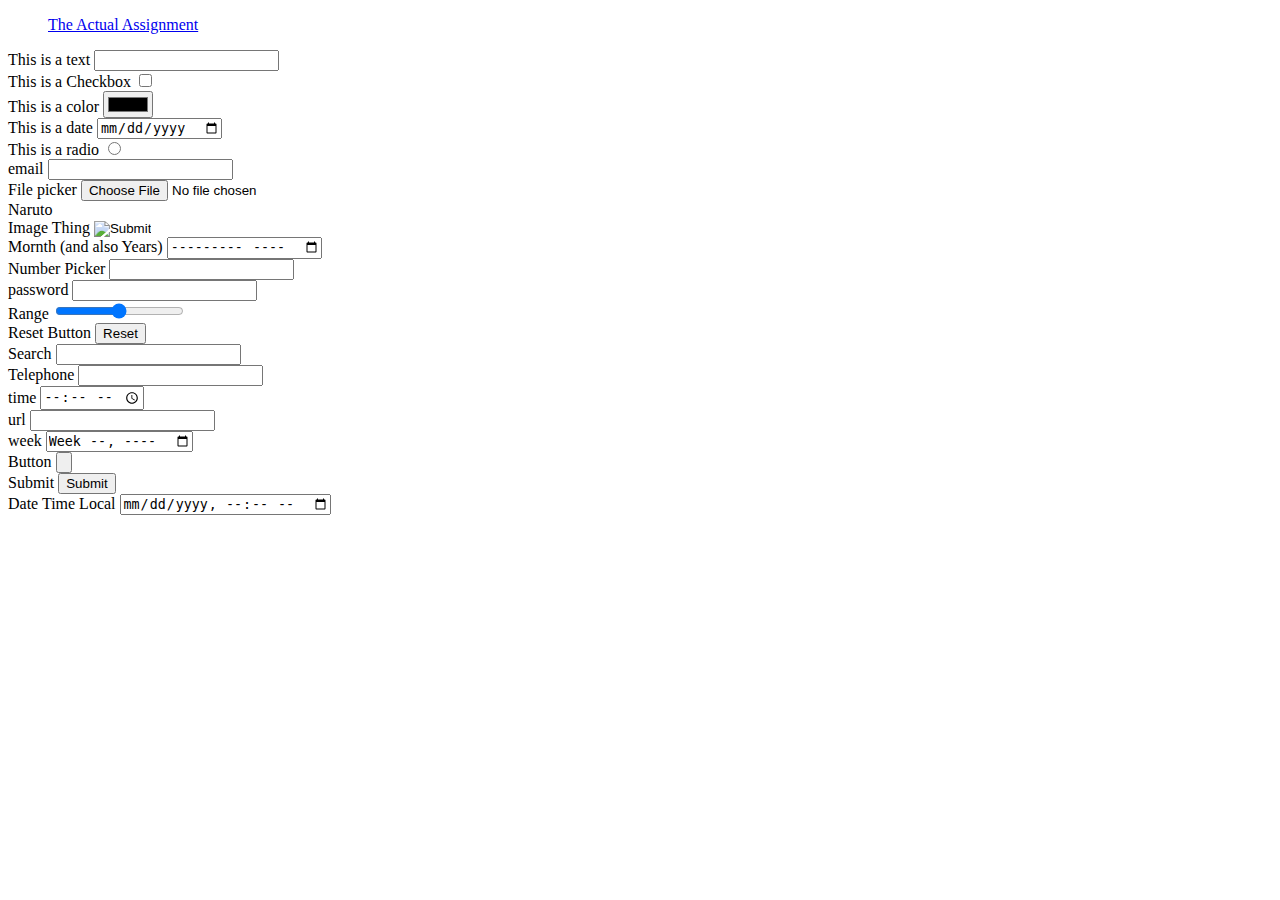
<file: index.html>
<!DOCTYPE html>
<html>
    <head>
        <title>
            Compatibility Form
        </title>

      <link rel="stylesheet" href="style.css">   

      <script>src="functions.js"</script>
    </head>

   
    <body>
        <ul class="nine">
            <li><a href="page1.html">The Actual Assignment</a></li>
        </ul>

        
        <form action="">
            <label for="something">This is a text</label>
            <input type="text" name="something" id="something">

            <br>

            <label for="">This is a Checkbox </label>
            <input type="checkbox">

            <br>

            <label for="">This is a color</label>
            <input type="color">

            <br>

            <label for="">This is a date</label>
            <input type="date">

            <br>

            <label for="">This is a radio</label>
            <input type="radio">

            <br>

            <label for="">email</label>
            <input type="email">

            <br>

            <label for="">File picker</label>
            <input type="file">

            <br>

            <label for="">Naruto</label>
            <input type="hidden">

            <br>


            <label for="">Image Thing</label>
            <input type="image">

            <br>


            <label for="">Mornth (and also Years)</label>
            <input type="month">

            <br>

            <label for="">Number Picker</label>
            <input type="number">

            <br>

            <label for="">password</label>
            <input type="password">

            <br>

            <label for="">Range</label>
            <input type="range">

            <br>

            <label for="">Reset Button</label>
            <input type="reset">

            <br>

            <label for="">Search</label>
            <input type="search">

            <br>

            <label for="">Telephone</label>
            <input type="tel">

            <br>

            <label for="">time</label>
            <input type="time">
            
            <br>

            <label for="">url</label>
            <input type="url">

            <br>

            <label for="">week</label>
            <input type="week">

            <br>

            <label for="">Button</label>
            <input type="button" name="Button" id="button" >

            <br>

            <label for="">Submit</label>
            <input type="submit">

            <br>

            <label for="">Date Time Local</label>
            <input type="datetime-local">

        </form>

    </body>
</html>
</file>
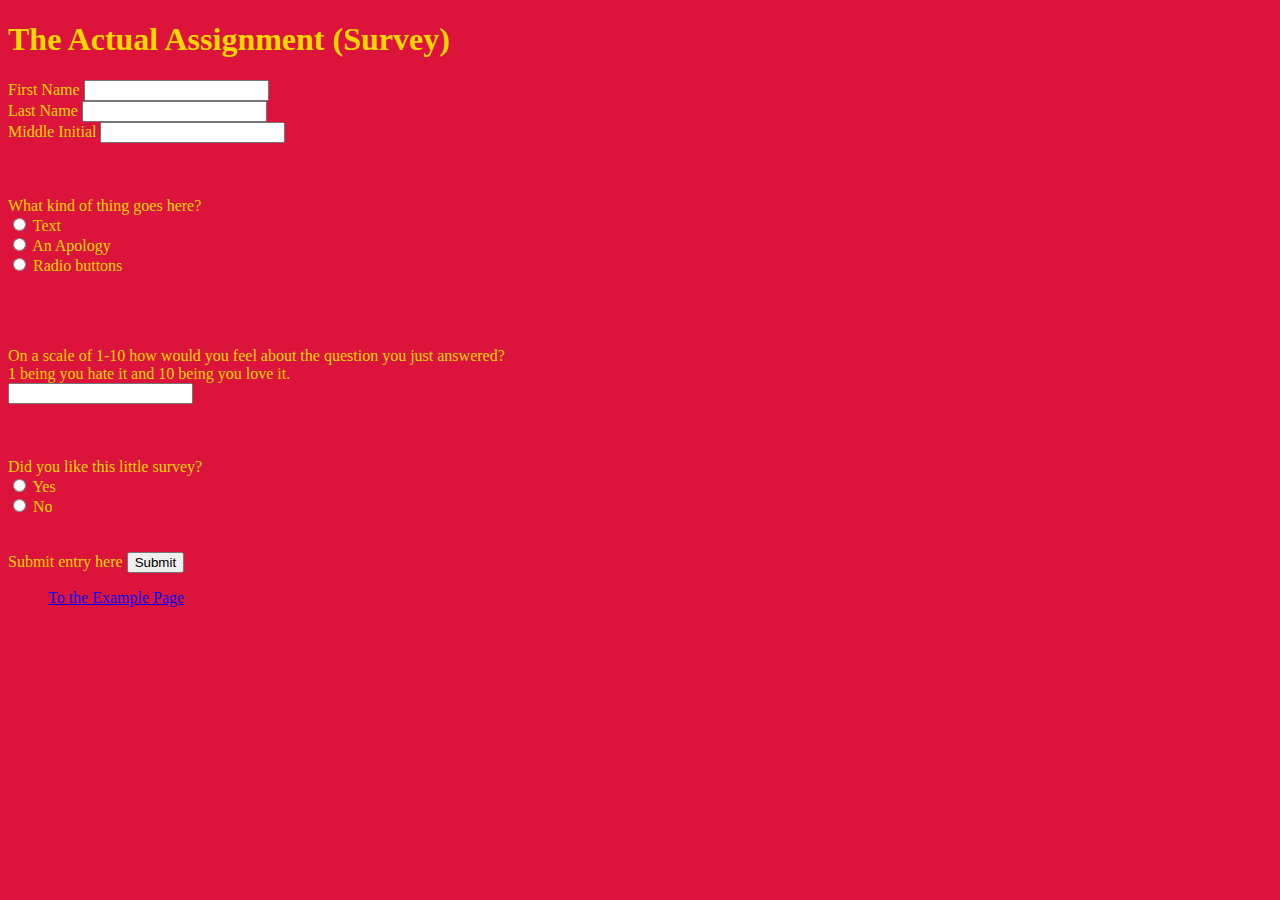
<file: page1.html>
<!DOCTYPE html>
<html>
    <head>
        <title>
            Completely different thing here
        </title>

      <link rel="stylesheet" href="style.css">   

      <script>src="functions.js"</script>

      <style>
          body{
              background-color: crimson;
              color: gold;
              
          }
      </style>
    </head>

   
    <body>

        <h1>The Actual Assignment (Survey)</h1>
      
       <form action="">
           <label for="">First Name</label>
           <input type="text"> <br>

           <label for="">Last Name</label>
           <input type="text">
           <br>

           <label for="">Middle Initial</label>
           <input type="text">
           <br>
            <br>
            <br>
            <br>


           
           <input type="hidden" name="nice">
           <label for="">What kind of thing goes here?</label>
           <br>

           
           <input type="radio" name="nice">
            <label for="">Text</label>
           <br>

           
           <input type="radio"name="nice">
            <label for="">An Apology</label>
           <br>

          
           <input type="radio" name="nice"> 
           <label for="">Radio buttons</label>
           <br>
           <br>
           <br>
           <br>
           <br>



          
               <input type="hidden" >
           <label for="">On a scale of 1-10 how would you feel about the question you just answered? <br>
        1 being you hate it and 10 being you love it.</label>
           <br> 

           <input type="number"> 
           <label for=""></label>
           <br>
           <br>
           <br>
           <br>


           
           <input type="Hidden">
           <label for="">Did you like this little survey?</label>
           <br>


           
           <input type="radio" name="oof">
           <label for="">Yes</label>
           <br>

           <input type="radio" name="oof">
           <label for="">No</label>
           <br>
           <br>
           <br>

            <label for="">Submit entry here</label>
           <input type = "submit" >
           
          

       </form>

       <ul class="nine">
          <li><a href="index.html">To the Example Page</a></li>
       </ul>

    </body>
</html>
</file>
<file: style.css>
ul.nine{
    list-style-type: none;
}
</file>
